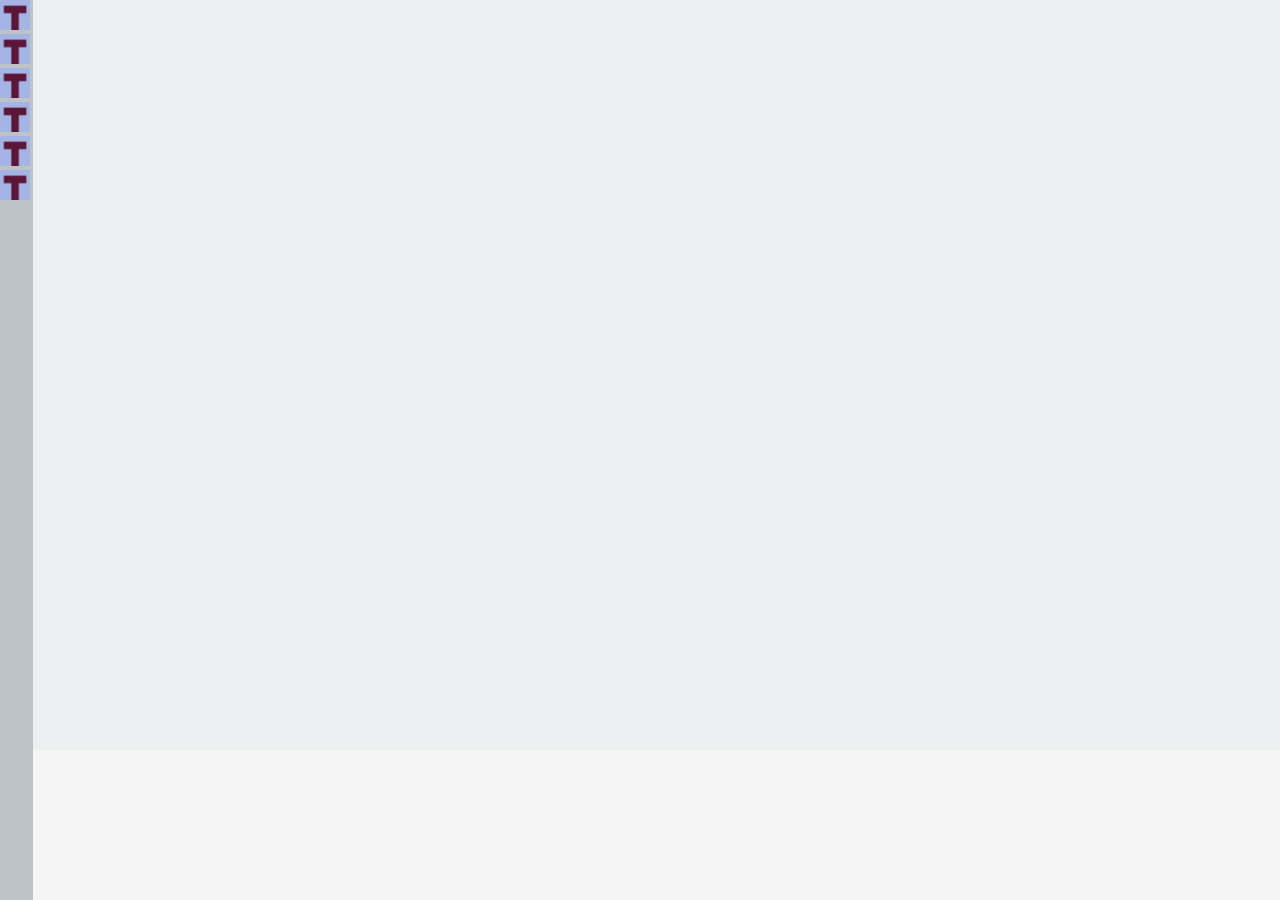
<file: index.html>
<!DOCTYPE html>
<html lang="en">
<head>
	<meta charset="UTF-8">
	<title>Trigonometria</title>
	<script src="js/main.js"></script>
	<link rel="stylesheet" href="css/main.css">
</head>
<body>
	<div id="plano" class="contenido">
	<!-- <div class="point" style="top:200px; left:500px;"><div class="toltip">A</div></div> -->
	</div>
	<div class="opciones">
		<div><label for="ctrl1"><img src="img/favicon.ico" alt=""></label><input type="radio" name="ctrl" id="ctrl1"></div>
		<div><label for="ctrl2"><img src="img/favicon.ico" alt=""></label><input type="radio" name="ctrl" id="ctrl2"></div>
		<div><label for="ctrl3"><img src="img/favicon.ico" alt=""></label><input type="radio" name="ctrl" id="ctrl3"></div>
		<div><label for="ctrl4"><img src="img/favicon.ico" alt=""></label><input type="radio" name="ctrl" id="ctrl4"></div>
		<div><label for="ctrl5"><img src="img/favicon.ico" alt=""></label><input type="radio" name="ctrl" id="ctrl5"></div>
		<div><label for="ctrl6"><img src="img/favicon.ico" alt=""></label><input type="radio" name="ctrl" id="ctrl6"></div>
	</div>
	<div id="data" class="cordenadas"></div>
</body>
</html>
</file>
<file: css/main.css>
* {
  margin: 0;
  padding: 0;
  box-sizing: border-box;
}

body {
  background: #f5f5f5;
  font-family: 'Roboto', sans-serif;
  overflow: hidden;
}

#plano {
	width: 100%;
	height: 750px;
	background: #ecf0f1;
	cursor: crosshair;
	position: relative;
	top: 0;
}

#data {
	width: auto;
	height: auto;
	position: fixed;
	right: 0;
	bottom: 0;
	color: #333;
	z-index: 3;
	padding-right: 15px;
}

.opciones {
	width: 33px;
	height: 100%;
	position: fixed;
	top: 0;
	left: 0;
	display: flex;
	flex-flow: column wrap;
	background: #bdc3c7;
}

.opciones div {
	cursor: pointer;
}

.opciones label img{
	width: 30px;
	height: 30px;
	cursor: pointer;
}

.opciones input {
	display: none;
}

#plano div.point {
	width: 4px;
	height: 4px;
	border-radius: 50%;
	background: #2980b9;
	position: absolute;
	cursor :pointer;
	-webkit-animation: all 1s infinite; /* Safari 4.0 - 8.0 */
    animation: all 1s infinite;
}

#plano div.point div.toltip {
	position: relative;
	top: 25px;
	left: -3px;
	visibility: hidden;
}

#plano div.point:hover {
	-webkit-animation: all 1s infinite; /* Safari 4.0 - 8.0 */
    animation: all 1s infinite;
    width: 8px;
    height: 8px;
	margin-top: -2px;
	margin-left: -2px;
	cursor: pointer;
	-webkit-box-shadow: 0px 0px 70px 13px rgba(0,0,0,0.41);
-moz-box-shadow: 0px 0px 70px 13px rgba(0,0,0,0.41);
box-shadow: 0px 0px 70px 13px rgba(0,0,0,0.41);
}

#plano div.point:hover div.toltip {
	position: relative;
	visibility: visible;
}
</file>
